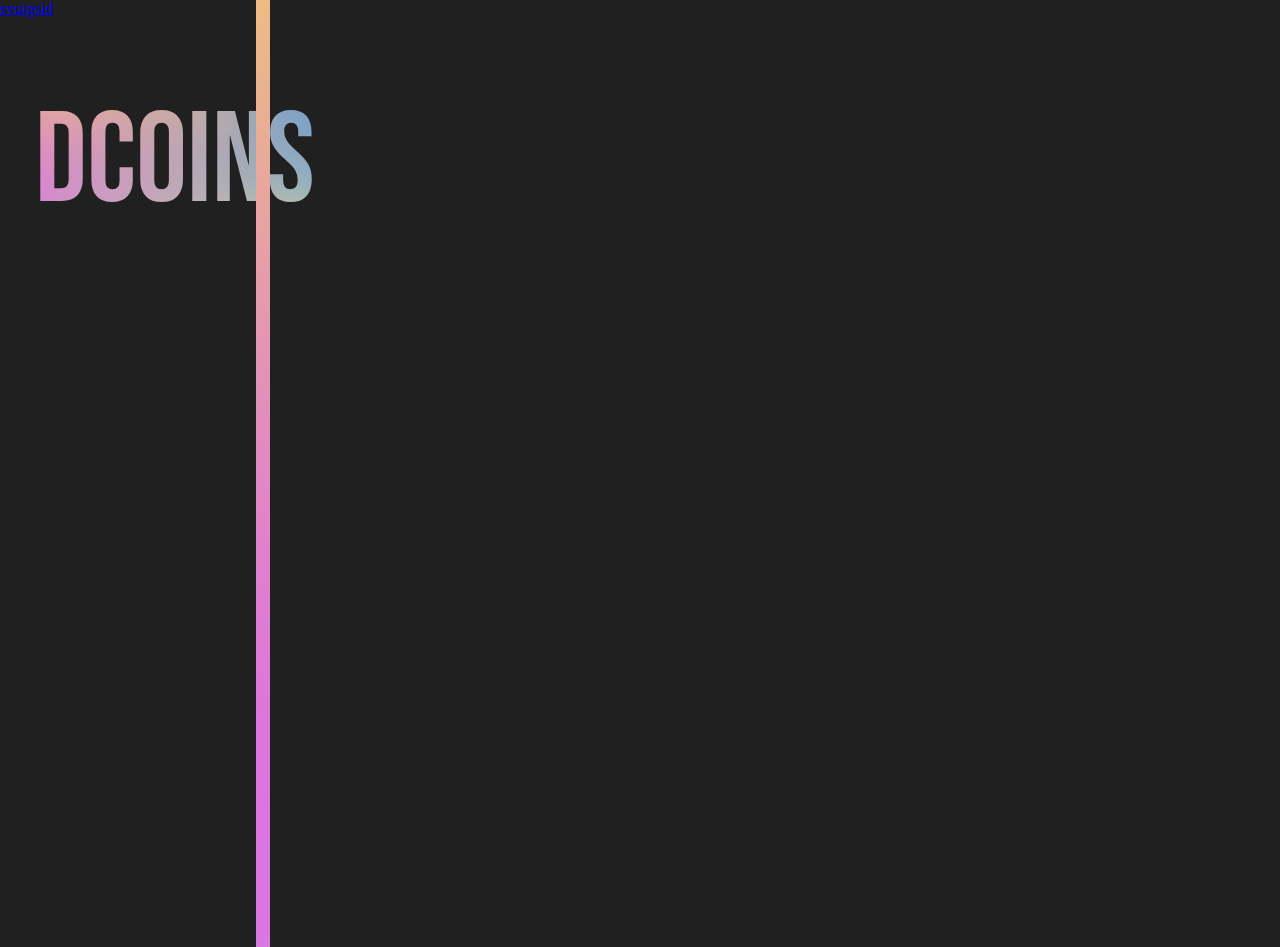
<file: html/index.html>
<!DOCTYPE html>
<html lang="en">
  <head>
    <meta charset="UTF-8" />
    <meta http-equiv="X-UA-Compatible" content="IE=edge" />
    <meta name="viewport" content="width=device-width, initial-scale=1.0" />
    <meta name="description" content="Dcoins Online Banking System" />
    <title>Dcoins</title>
    <link rel="stylesheet" href="/css/index.css" />
    <link
      href="https://fonts.googleapis.com/css2?family=Bebas+Neue&family=Ruda&display=swap"
      rel="stylesheet"
    />
  </head>
  <body>
    <h1 id="dcoinsRtext">DCOINS</h1>
    <a href="/html/account.html">svuigsid</a>

    <svg
      id="lineR"
      xmlns="http://www.w3.org/2000/svg"
      xmlns:xlink="http://www.w3.org/1999/xlink"
      width="14"
      height="1080"
      fill="none"
      viewBox="0 0 14 1080"
    >
      <path fill="url(#a)" d="M0 0h14v1080H0z" />
      <defs>
        <pattern
          id="a"
          width="1"
          height="1"
          patternContentUnits="objectBoundingBox"
        >
          <use
            xlink:href="#b"
            transform="matrix(0 .00052 -.04018 0 22.196 0)"
          />
        </pattern>
      </defs>
    </svg>
  </body>
</html>
</file>
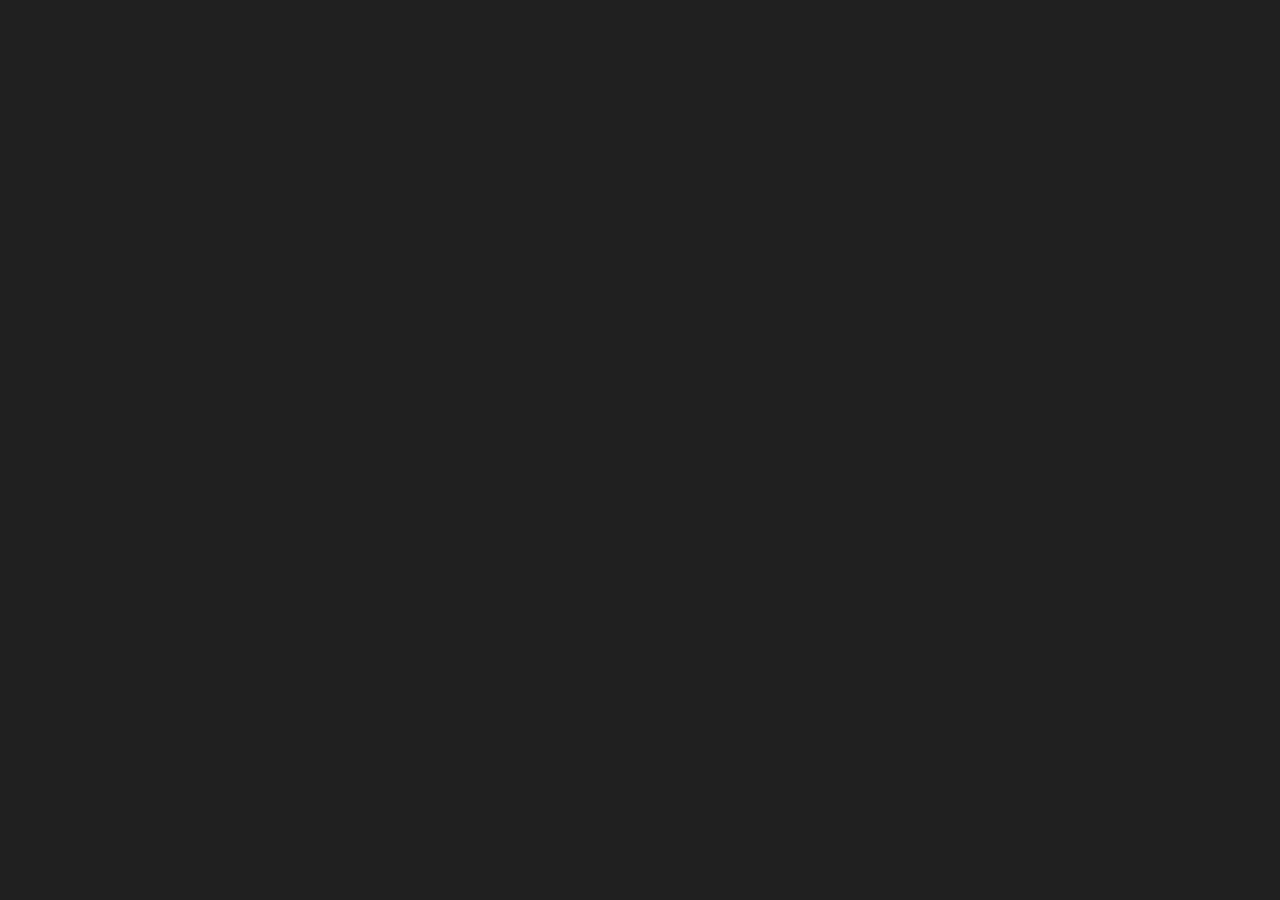
<file: html/account.html>
<!DOCTYPE html>
<html lang="en">
  <head>
    <meta charset="UTF-8" />
    <meta http-equiv="X-UA-Compatible" content="IE=edge" />
    <meta name="viewport" content="width=device-width, initial-scale=1.0" />
    <title>Dcoins</title>
    <link rel="stylesheet" href="/css/index.css" />
  </head>
  <body>
    <div class="dropdown">
      <button class="dropbtn">options</button>
      <div class="dropdown-content">
        <a href="/html/sign-in.html">New account</a>
        <a href="/html/loan.html">Take a loan</a>
        <a href="/html/new-card.html">Request a card</a>
      </div>
    </div>
  </body>
</html>
</file>
<file: css/index.css>
body {
  background-color: rgb(32, 32, 32);
  margin: 0px;
}

#dcoinsRtext {
  position: absolute;
  width: 350px;
  height: 152px;

  font-family: "Bebas Neue";
  font-style: normal;
  font-weight: 400;
  font-size: 128px;
  line-height: 154px;
  text-align: center;

  background: url(/images/meshGradiant.png) 50% 50%;
  background-size: cover;
  -webkit-text-fill-color: transparent;
  -webkit-background-clip: text;
}

#lineR {
  position: absolute;
  width: 14px;
  height: 947px;
  left: 20%;
  top: 0px;
  background: url(/images/meshGradiant.png);
}

/* Dropdown Button */
.dropbtn {
  background-color: #c2a6af;
  color: white;
  padding: 16px;
  font-size: 16px;
  border: none;
  border-radius: 10;
  margin-left: 1820px;
  margin-top: 20px;
}

/* The container <div> - needed to position the dropdown content */
.dropdown {
  position: relative;
  display: inline-block;
}

/* Dropdown Content (Hidden by Default) */
.dropdown-content {
  display: none;
  position: absolute;
  background-color: #f1f1f1;
  min-width: 160px;
  box-shadow: 0px 8px 16px 0px rgba(0, 0, 0, 0.2);
  z-index: 1;
  margin-left: 1743px;
}

/* Links inside the dropdown */
.dropdown-content a {
  color: black;
  padding: 12px 16px;
  text-decoration: none;
  display: block;
}

/* Change color of dropdown links on hover */
.dropdown-content a:hover {
  background-color: #ddd;
}

/* Show the dropdown menu on hover */
.dropdown:hover .dropdown-content {
  display: block;
}

/* Change the background color of the dropdown button when the dropdown content is shown */
.dropdown:hover .dropbtn {
  background-color: #8eabbf;
}
</file>
